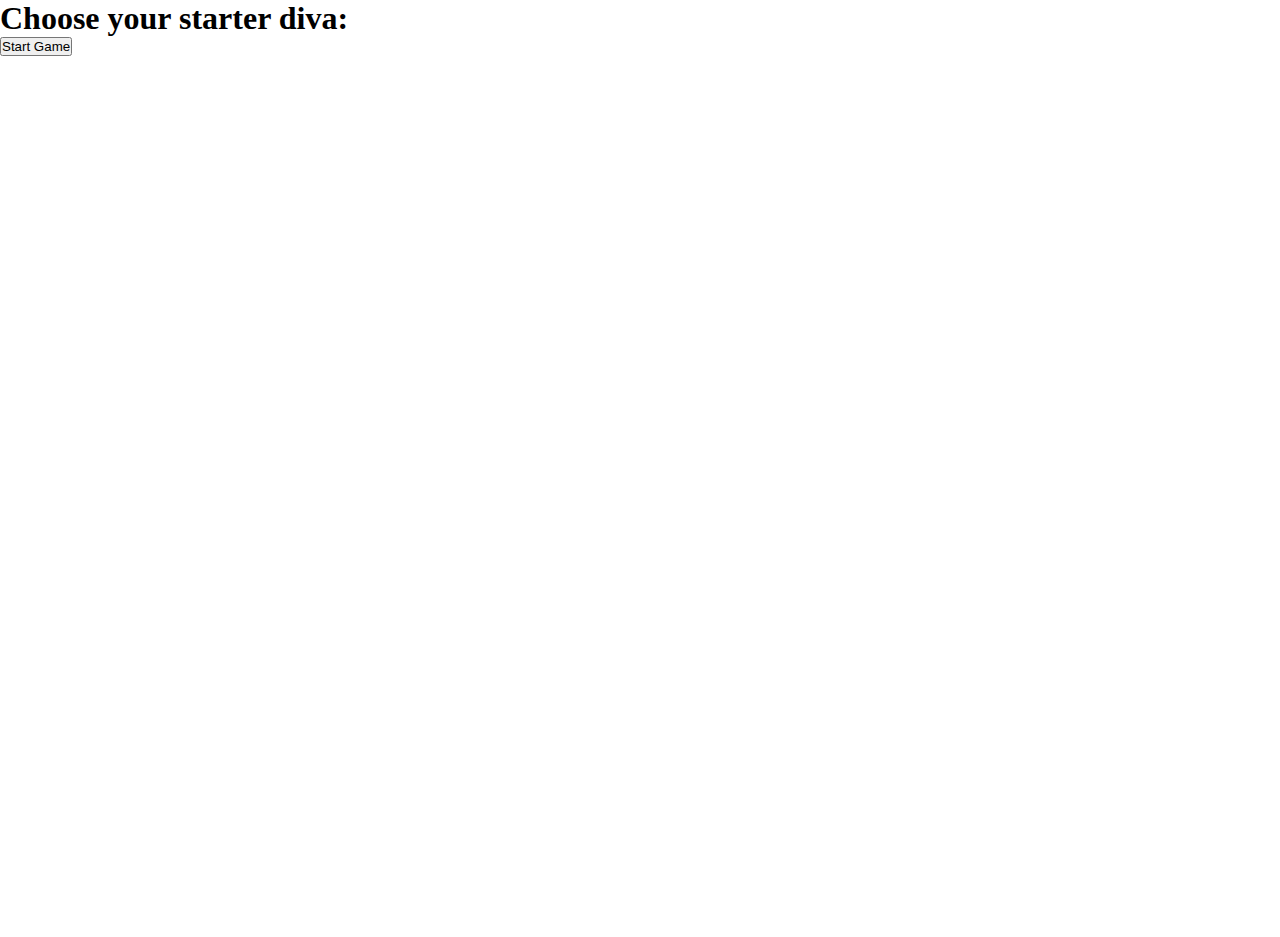
<file: index.html>
<!DOCTYPE html>
<html lang="en">

<head>
    <meta charset="UTF-8" />
    <meta name="viewport" content="width=device-width, initial-scale=1.0" />
    <title>Battle Divas</title>
    <link rel="stylesheet" href="css/main.css" />
</head>

<body>
    <header>
        <h1></h1>
    </header>

    <main>
        <h1>Choose your starter diva:</h1>
        <section id="game-screen">
            <button id="start-button">Start Game</button>
            <section id="diva-container"></section>
        </section>
    </main>

    <footer></footer>

    <script type="module" src="js/app.js"></script>
</body>

</html>
</file>
<file: css/main.css>
/* Reset */
* {
  margin: 0;
  padding: 0;
  -webkit-box-sizing: border-box;
          box-sizing: border-box;
  list-style: none;
}

/* Layout */
#game-screen {
  min-height: 100vh;
  width: 100%;
}

#diva-container {
  display: -webkit-box;
  display: -ms-flexbox;
  display: flex;
  -webkit-box-pack: justify;
      -ms-flex-pack: justify;
          justify-content: space-between;
  gap: 2rem;
}

.diva-card {
  text-align: center;
}

.diva-card .diva-image-container {
  width: 20rem;
  height: 20rem;
}

.diva-card .diva-image-container .diva-image {
  width: 100%;
  height: auto;
}

/* Other Style */
/* Fonts */
/*# sourceMappingURL=main.css.map */
</file>
